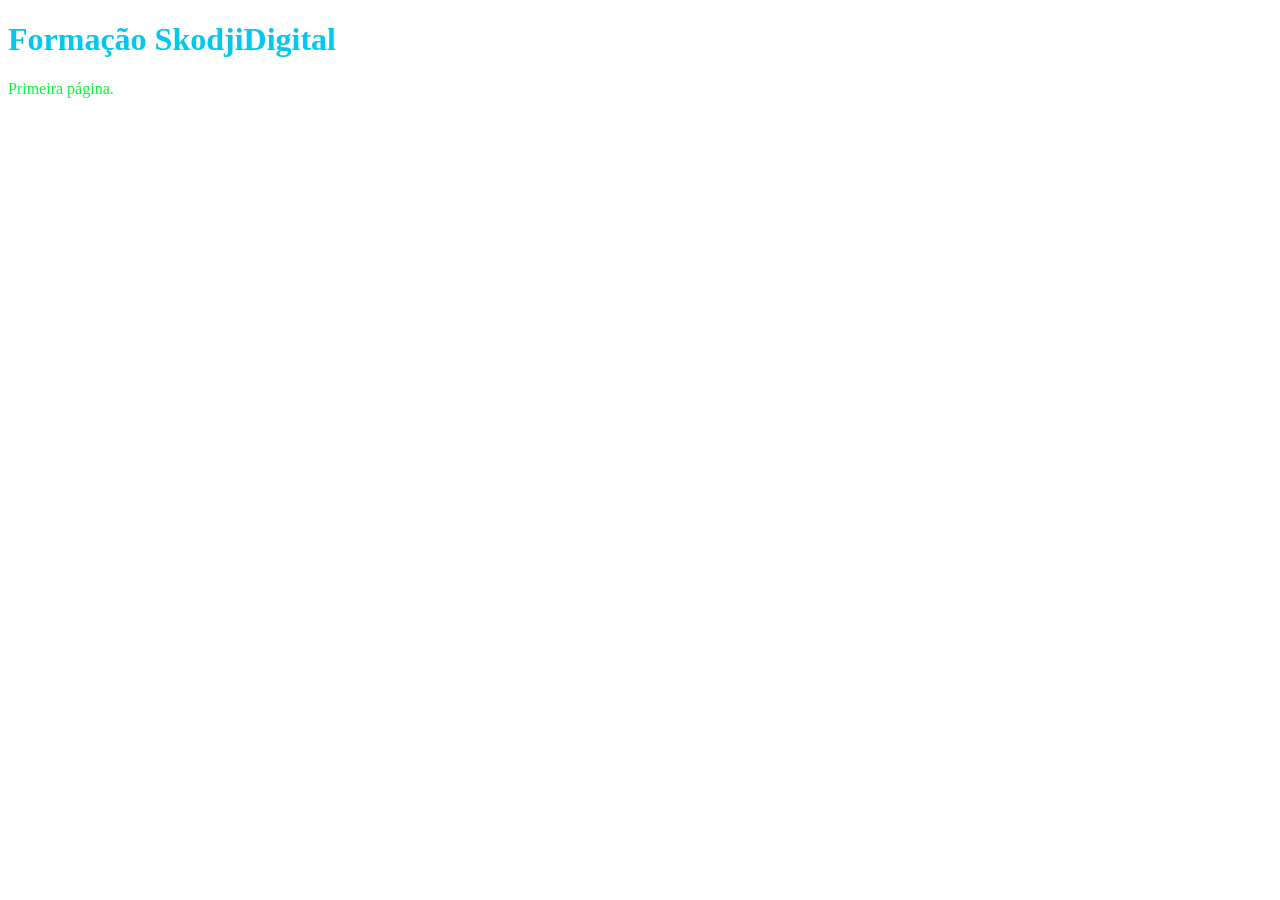
<file: Sessão 2/Index.html>
<!doctype html>
<html lang="pt">
<head>
    <meta charset="UTF-8">
    <title>Formação SkodjiDigital</title>
    <link rel="stylesheet" href="estilos.css">
</head>
<body>
    <h1>Formação SkodjiDigital</h1>
    <p>Primeira página.</p>
</body>
</html>
</file>
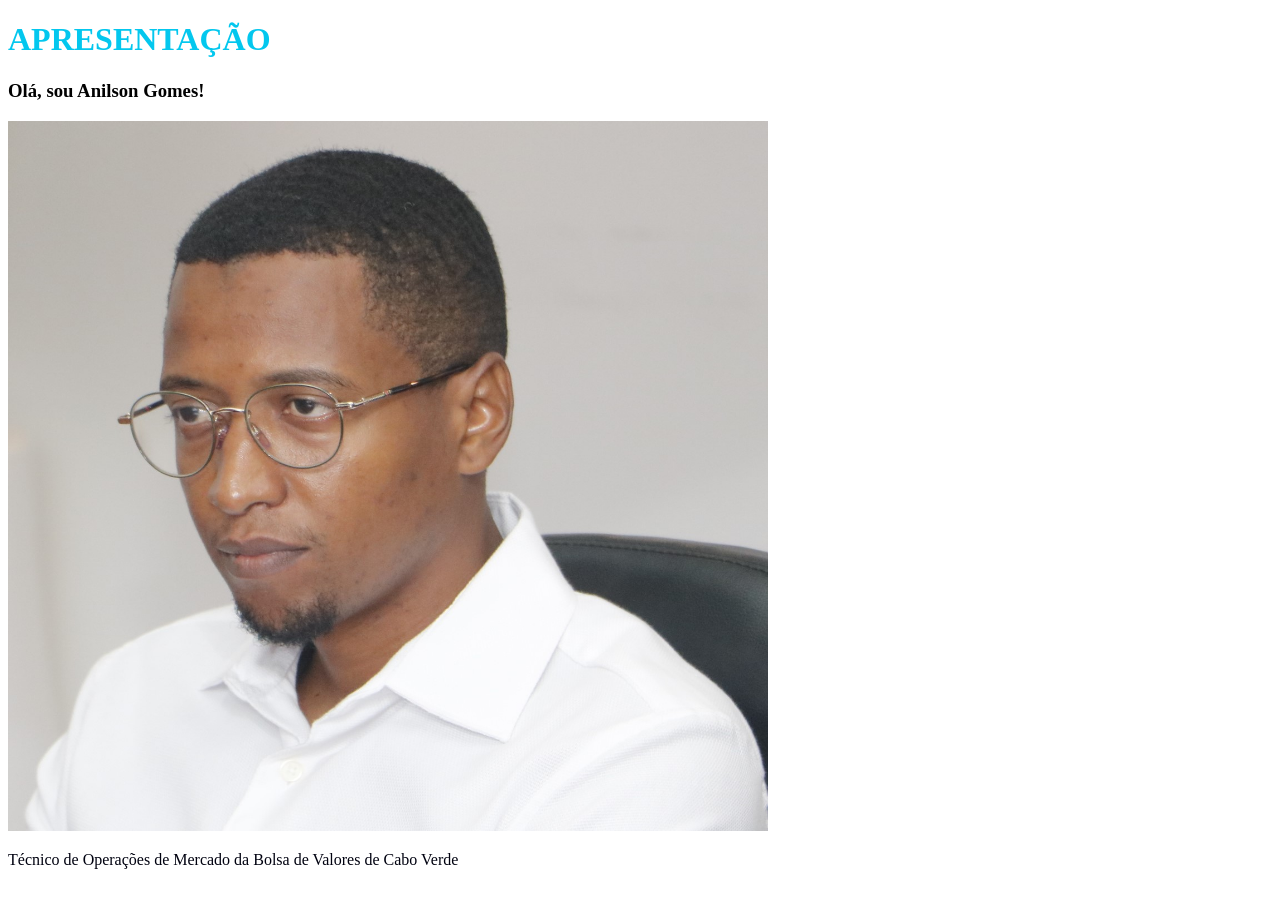
<file: Sessão 3/Index.html>
<!doctype html>
<html lang="pt">
<head>
    <meta charset="UTF-8">
    <title>Formação SkodjiDigital</title>
    <link rel="stylesheet" href="estilos.css">
</head>
<body>
    <h1>APRESENTAÇÃO</h1>
    <h3>Olá, sou Anilson Gomes!</h3>
    <img src="imagens/formação.JPG" alt="320x240" width="760" height="710">
    <p>Técnico de Operações de Mercado da Bolsa de Valores de Cabo Verde</p>
</body>
</html>
</file>
<file: Sessão 2/estilos.css>
/* Letra Cambria para toda a página */
body {
  font-family: Cambria, Georgia, serif;
}

/* Título "Formação SkodjiDigital" em azul */
h1 {
  color: #03c7ee;
}

/* Texto de baixo em verde */
p {
  color: #07f63f;
}
</file>
<file: Sessão 3/estilos.css>
/* Letra Cambria para toda a página */
body {
  font-family: Cambria, Georgia, serif;
}

/* Título "Formação SkodjiDigital" em azul */
h1 {
  color: #03c7ee;
}

/* Texto de baixo em verde */
p {
  color: #010210;
}
</file>
